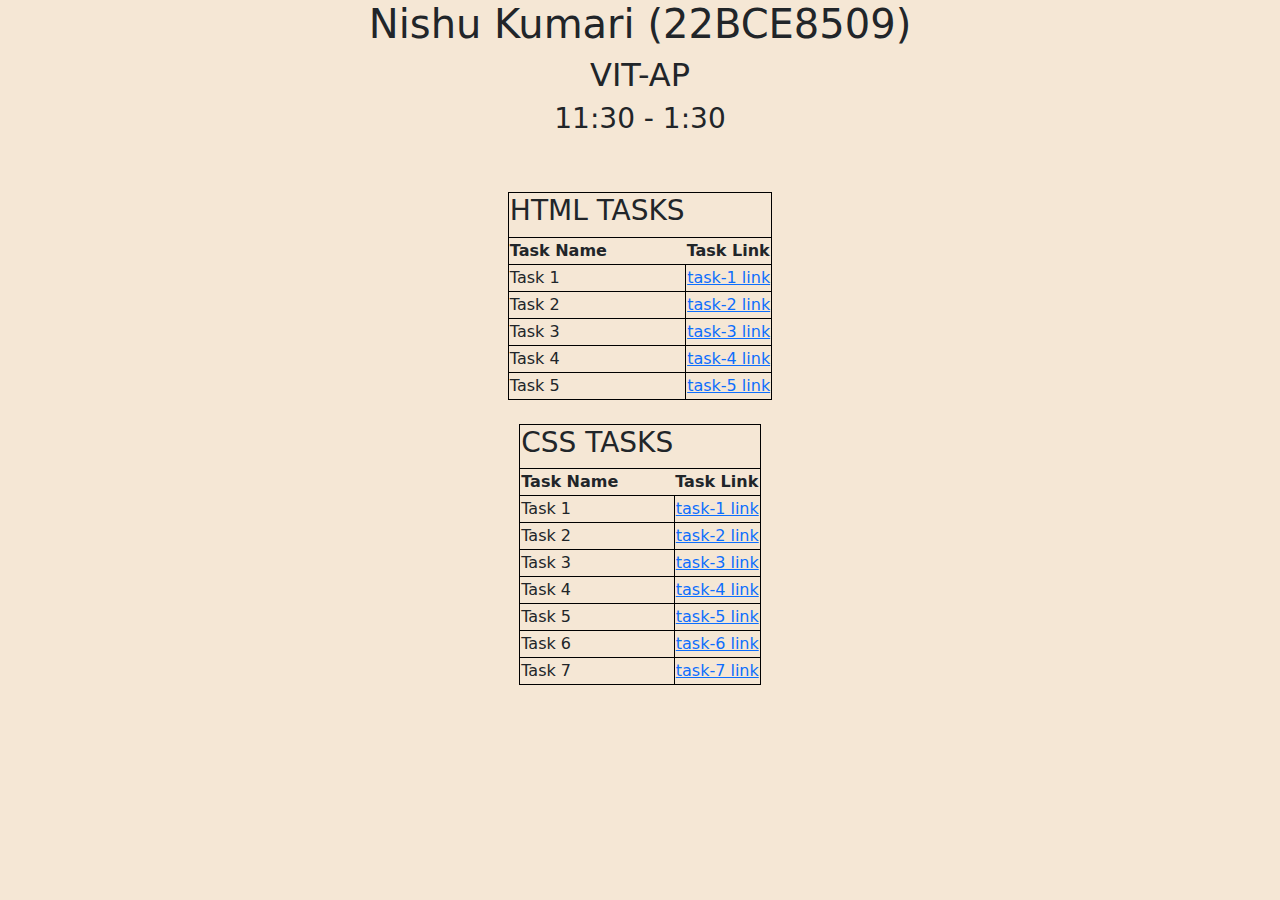
<file: index.html>
<!DOCTYPE html>
<html lang="en">
<head>
    <meta charset="UTF-8">
    <meta name="viewport" content="width=device-width, initial-scale=1.0">
    <title>Nishu Kumari</title>
    <link href="https://cdn.jsdelivr.net/npm/bootstrap@5.3.3/dist/css/bootstrap.min.css"
    rel="stylesheet"
    integrity="sha384-QWTKZyjpPEjISv5WaRU9OFeRpok6YctnYmDr5pNlyT2bRjXh0JMhjY6hW+ALEwIH"
    crossorigin="anonymous">
</head>
<style>
    body{
        background-color: rgb(245, 231, 213);
    }
    div{
        display: flex;
        justify-content: center;
        align-items: center;
    }
    table{
        display: flex;
        justify-content: center;
        font-weight: 500;
    }

    tr,td{
        border: 1px solid black;
    }
</style>
<body>
    <div>
    <h1>Nishu Kumari  (22BCE8509)</h1>
    </div>
    <div>
        <h2>VIT-AP</h2>
    </div>
    <div>
        <h3>11:30 - 1:30</h3>
    </div>
    <br><br>
        <table>
            <tr>
                <th><h3>HTML TASKS</h3></th>
            </tr>
            <tr>
                <th>Task Name</th>
                <th>Task Link</th>
            </tr>
            <tr>
                <td>Task 1</td>
                <td>
                    <a href="htmltasks/task1.html">task-1 link</a>
                </td>
            </tr>
            <tr>
                <td>Task 2</td>
                <td>
                    <a href="htmltasks/task2.html">task-2 link</a>
                </td>
            </tr>
            <tr>
                <td>Task 3</td>
                <td>
                    <a href="htmltasks/task3.html">task-3 link</a>
                </td>
            </tr>
            <tr>
                <td>Task 4</td>
                <td>
                    <a href="htmltasks/task4.html">task-4 link</a>
                </td>
            </tr>
            <tr>
                <td>Task 5</td>
                <td>
                    <a href="htmltasks/task5.html">task-5 link</a>
                </td>
            </tr>
        </table>
    </h5>
    <br>
        <table>
            <tr>
                <th><h3>CSS TASKS</h3></th>
            </tr>
            <tr>
                <th>Task Name</th>
                <th>Task Link</th>
            </tr>
            <tr>
                <td>Task 1</td>
                <td>
                    <a href="csstasks/css1.html">task-1 link</a>
                </td>
            </tr>
            <tr>
                <td>Task 2</td>
                <td>
                    <a href="csstasks/css2.html">task-2 link</a>
                </td>
            </tr>
            <tr>
                <td>Task 3</td>
                <td>
                    <a href="csstasks/css3.html">task-3 link</a>
                </td>
            </tr>
            <tr>
                <td>Task 4</td>
                <td>
                    <a href="csstasks/css4.html">task-4 link</a>
                </td>
            </tr>
            <tr>
                <td>Task 5</td>
                <td>
                    <a href="csstasks/css5.html">task-5 link</a>
                </td>
            </tr>
            <tr>
                <td>Task 6</td>
                <td>
                    <a href="csstasks/css6.html">task-6 link</a>
                </td>
            </tr>
            <tr>
                <td>Task 7</td>
                <td>
                    <a href="csstasks/css7.html">task-7 link</a>
                </td>
            </tr>
        </table>
    </h5>
</body>
</html>

<!-- index.html will come under the tasks folder -->
</file>
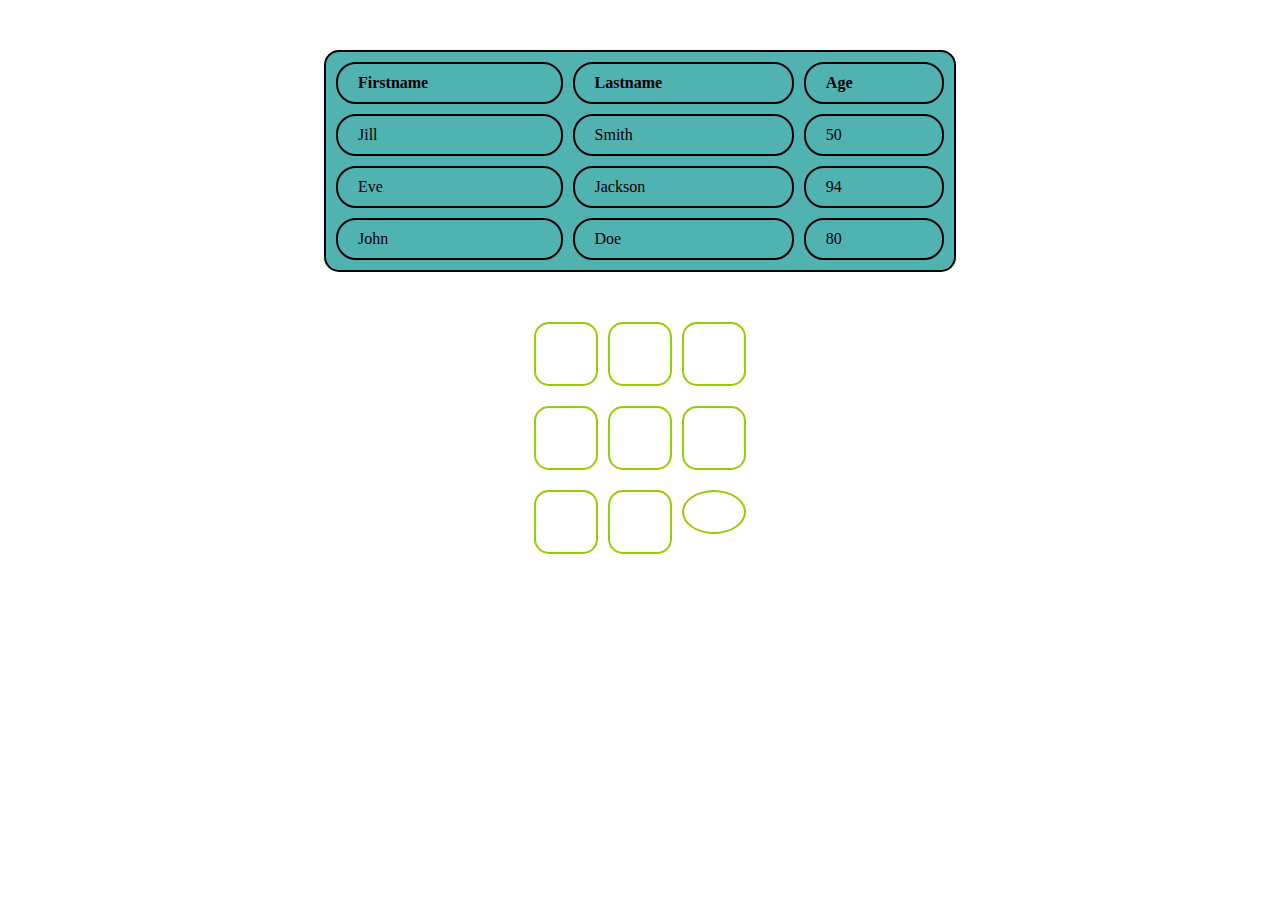
<file: csstasks/css1.html>
<!DOCTYPE html>
<html lang="en">
<head>
    <meta charset="UTF-8">
    <meta name="viewport" content="width=device-width, initial-scale=1.0">
    <title> CSS TASK-1</title>
    <link rel="stylesheet" href="style1.css">
</head>
<body>
    <table>
        <tr>
            <th>Firstname</th>
            <th>Lastname</th>
            <th>Age</th>
        </tr>
        <tr>
            <td>Jill</td>
            <td>Smith</td>
            <td>50</td>
        </tr>
        <tr>
            <td>Eve</td>
            <td>Jackson</td>
            <td>94</td>
        </tr>
        <tr>
            <td>John</td>
            <td>Doe</td>
            <td>80</td>
        </tr>
    </table>
    <div class="box-container">
        <div class="box"></div>
        <div class="box"></div>
        <div class="box"></div>
    </div>

    <div class="box-container">
        <div class="box"></div>
        <div class="box"></div>
        <div class="box"></div>
    </div>
    <div class="box-container">
        <div class="box"></div>
        <div class="box"></div>
        <div class="box oval"></div>
    </div>
    
</body>
</html>
</file>
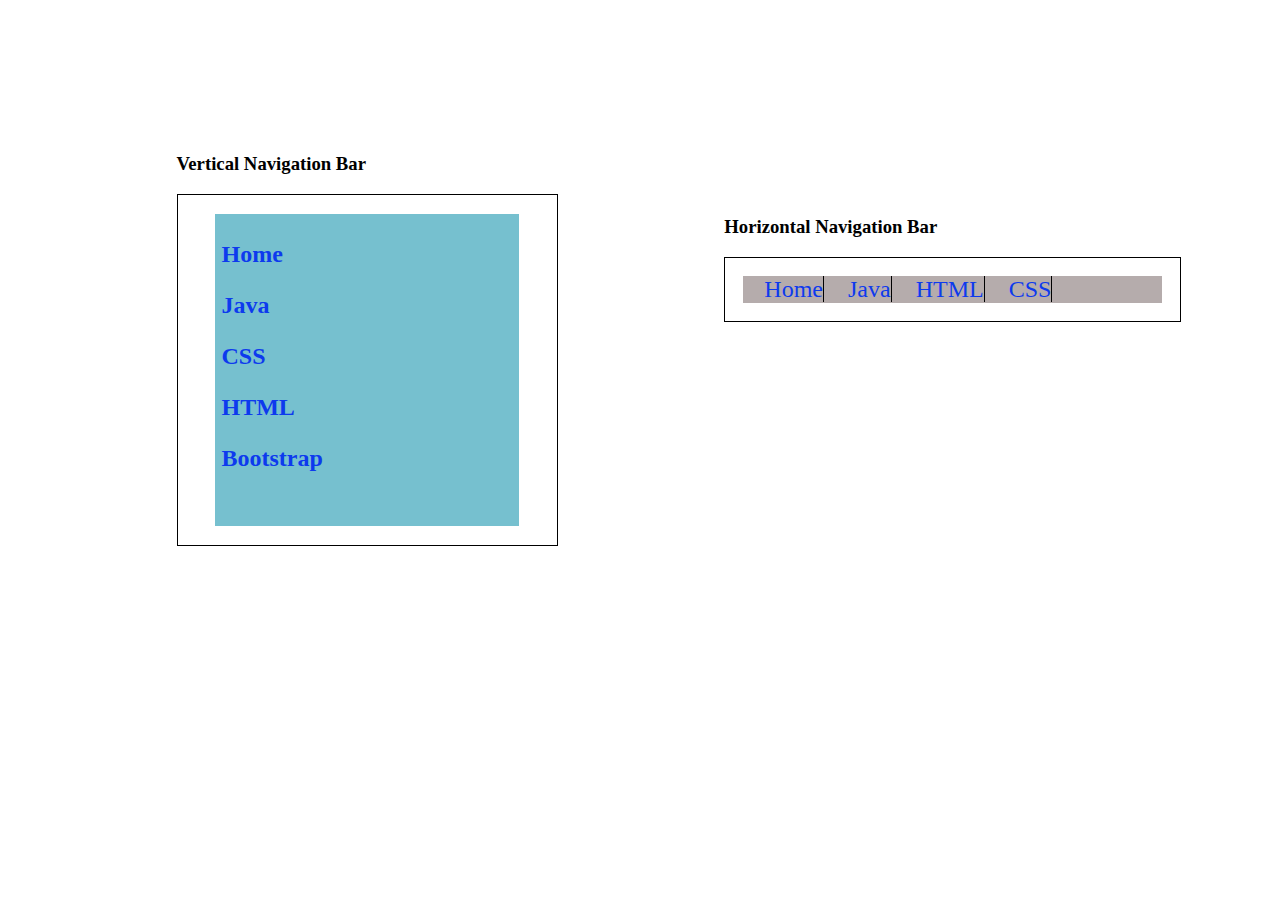
<file: csstasks/css2.html>
<!DOCTYPE html>
<html lang="en">
<head>
    <meta charset="UTF-8">
    <meta name="viewport" content="width=device-width, initial-scale=1.0">
    <title>CSS TASK-2</title>
    <link rel="stylesheet" href="style2.css">
</head>
<body>
    <div id="outer">
        <div id="mid">
            <h3>Vertical  Navigation Bar</h3>
            <div id="inner-div">
                <div id="inner-mid">
                    <div id="inner-most">
                        <p><b>Home</b></p>
                        <p><b>Java</b></p>
                        <p><b>CSS</b></p>
                        <p><b>HTML</b></p>
                        <p><b>Bootstrap</b></p>
                    </div>
                </div>
            </div>
        </div>
        <div id="h">
            <h3>Horizontal Navigation Bar</h3>
            <div id="h1">
                <div id="h2">
                    <div id="h3">
                        <a>Home</a>&nbsp;&nbsp;&nbsp;
                        <a>Java</a>&nbsp;&nbsp;&nbsp;
                        <a>HTML</a>&nbsp;&nbsp;&nbsp;
                        <a>CSS</a>&nbsp;&nbsp;&nbsp;
                    </div>
                </div>
            </div>
        </div>
    </div>
</body>
</html>
</file>
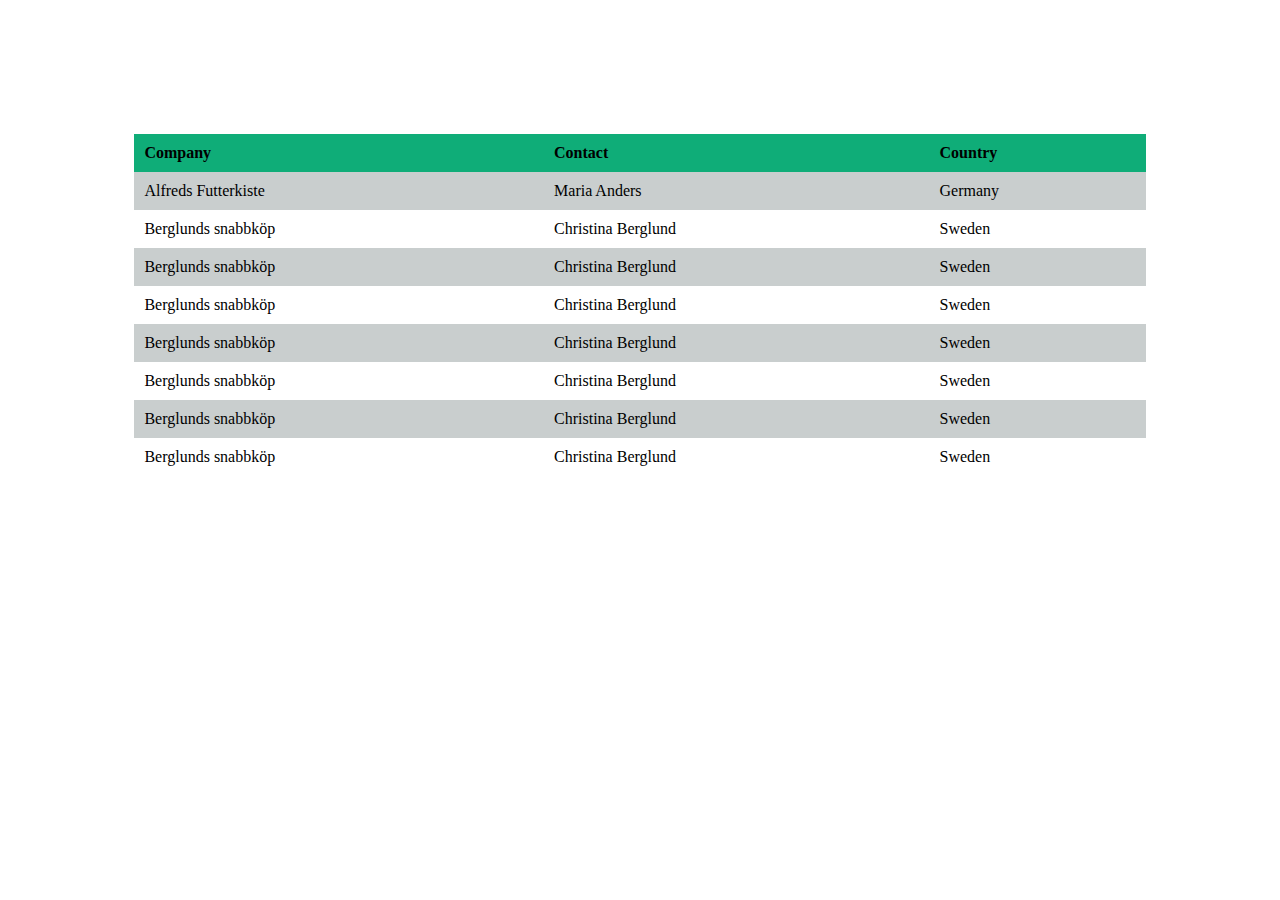
<file: csstasks/css3.html>
<!DOCTYPE html>
<html lang="en">
<head>
    <meta charset="UTF-8">
    <meta name="viewport" content="width=device-width, initial-scale=1.0">
    <title>CSS TASK-3</title>
    <link rel="stylesheet" href="style3.css">
</head>
<body>
  <div>
    <table>
      <tr>
        <th>Company</th>
        <th>Contact</th>
        <th>Country</th>
      </tr>
      <tr>
        <td>Alfreds Futterkiste</td>
        <td>Maria Anders</td>
        <td>Germany</td>
      </tr>
      <tr>
        <td>Berglunds snabbköp</td>
        <td>Christina Berglund</td>
        <td>Sweden</td>
      </tr>
      <tr>
        <td>Berglunds snabbköp</td>
        <td>Christina Berglund</td>
        <td>Sweden</td>
      </tr>
      <tr>
        <td>Berglunds snabbköp</td>
        <td>Christina Berglund</td>
        <td>Sweden</td>
      </tr>
      <tr>
        <td>Berglunds snabbköp</td>
        <td>Christina Berglund</td>
        <td>Sweden</td>
      </tr>
      <tr>
        <td>Berglunds snabbköp</td>
        <td>Christina Berglund</td>
        <td>Sweden</td>
      </tr>
      <tr>
        <td>Berglunds snabbköp</td>
        <td>Christina Berglund</td>
        <td>Sweden</td>
      </tr>
      <tr>
        <td>Berglunds snabbköp</td>
        <td>Christina Berglund</td>
        <td>Sweden</td>
      </tr>
  </table>
  </div>
</body>
</html>
</file>
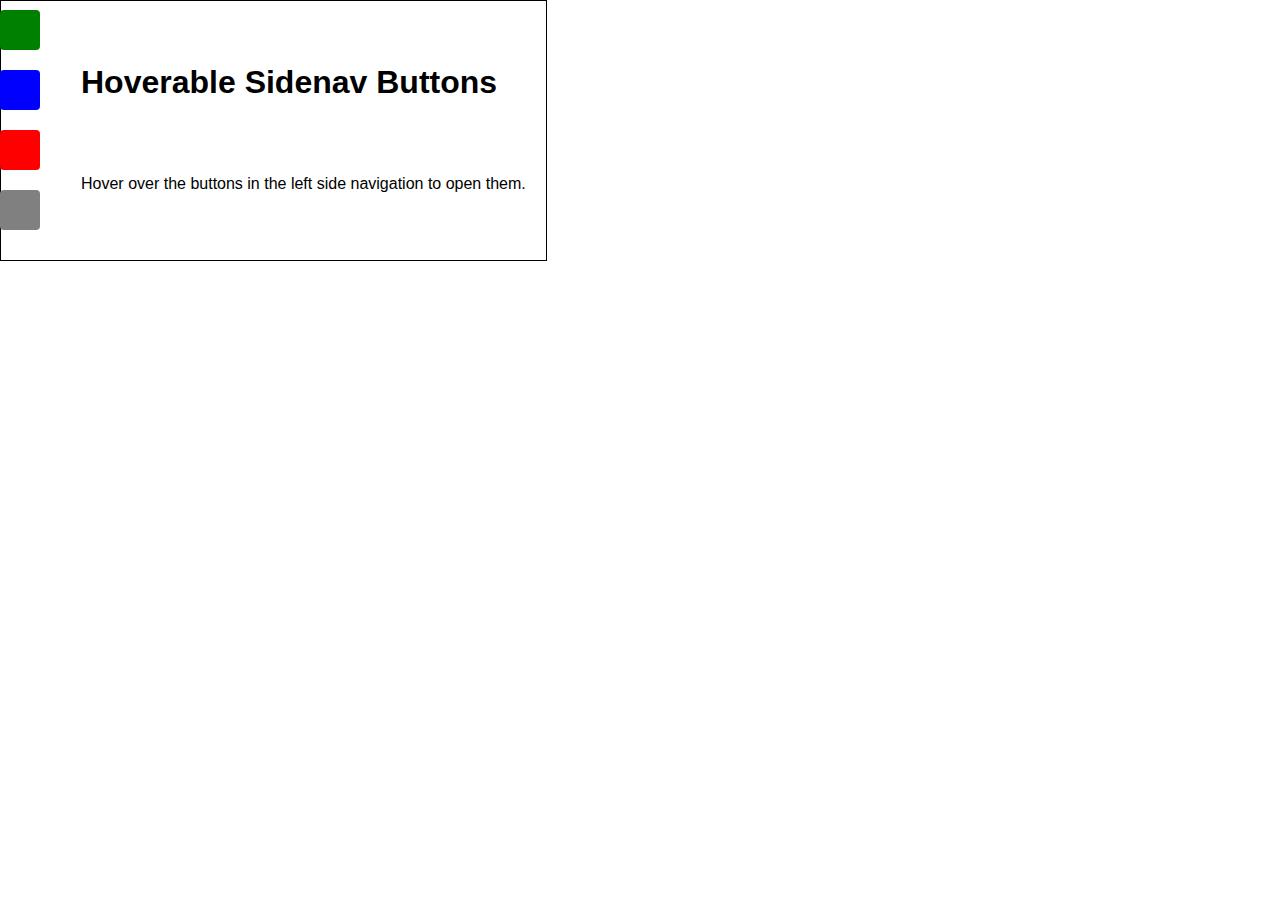
<file: csstasks/css4.html>
<!DOCTYPE html>
<html lang="en">
<head>
    <meta charset="UTF-8">
    <meta name="viewport" content="width=device-width, initial-scale=1.0">
    <title>CSS TASK-4</title>
    <link rel="stylesheet" href="rough.css">
</head>
<body>
  <div id="outer">
    <div>
      <div class="sidenav">
        <a href="#" class="green"></a>
        <a href="#" class="blue"></a>
        <a href="#" class="red"></a>
        <a href="#" class="gray"></a>
      </div>
      <div class="main">
        <h1>Hoverable Sidenav Buttons</h1>
        <p>Hover over the buttons in the left side navigation to open them.</p>
      </div>
    </div>
  </div>
</body>
</html>
</file>
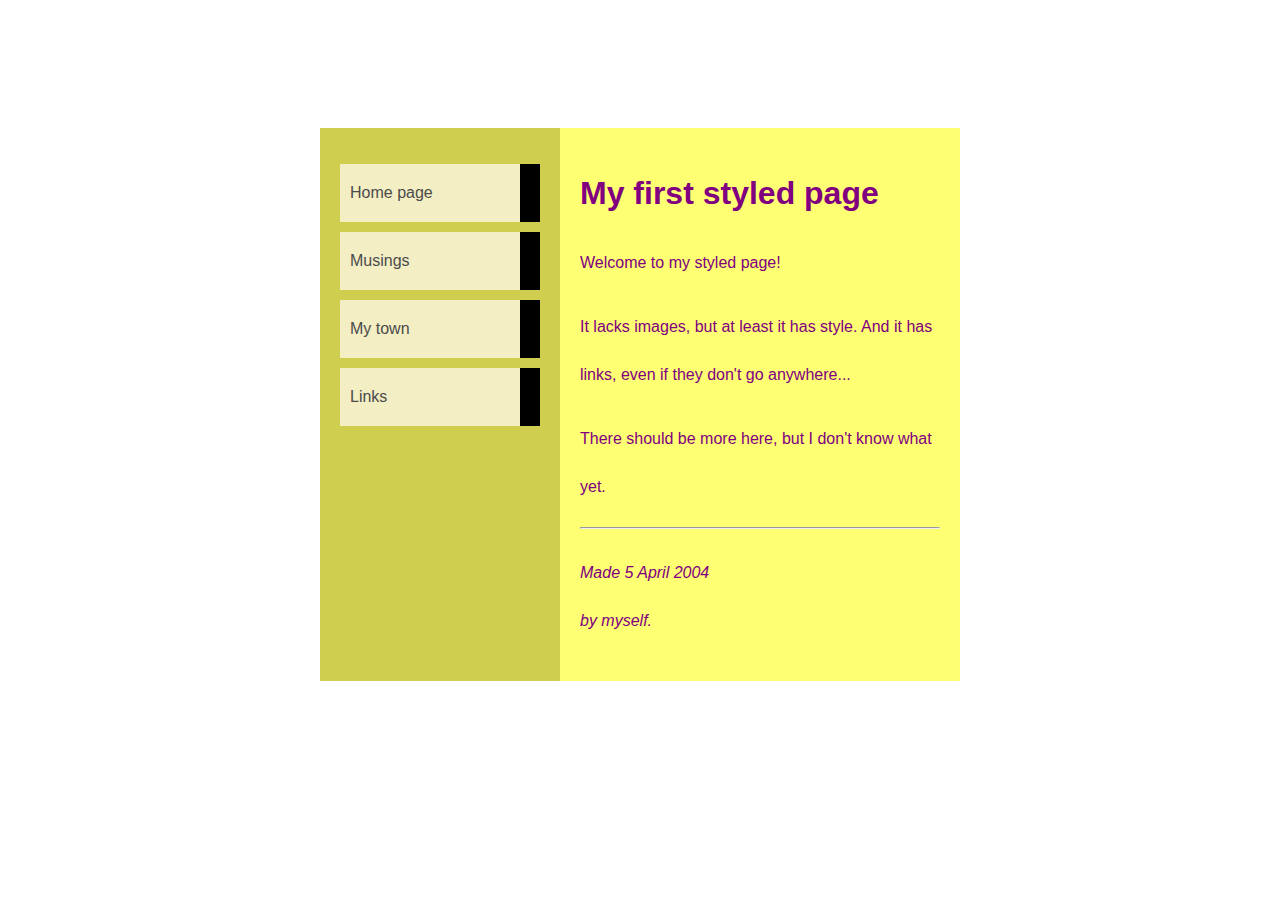
<file: csstasks/css5.html>
<!DOCTYPE html>
<html lang="en">
<head>
    <meta charset="UTF-8">
    <meta name="viewport" content="width=device-width, initial-scale=1.0">
    <title>CSS TASK-5</title>
    <link rel="stylesheet" href="style5.css">
</head>
<body>
    <div class="container">
        <nav class="sidebar">
            <ul>
                <li><a href="#">Home page</a></li>
                <li><a href="#">Musings</a></li>
                <li><a href="#">My town</a></li>
                <li><a href="#">Links</a></li>
            </ul>
        </nav>
        <main class="content">
            <h1>My first styled page</h1>
            <p>Welcome to my styled page!</p>
            <p>It lacks images, but at least it has style. And it has links, even if they don't go anywhere...</p>
            <p>There should be more here, but I don't know what yet.</p>
            <hr>
            <footer>
                <p>Made 5 April 2004<br>by myself.</p>
            </footer>
        </main>
    </div>
</body>
</html>
</file>
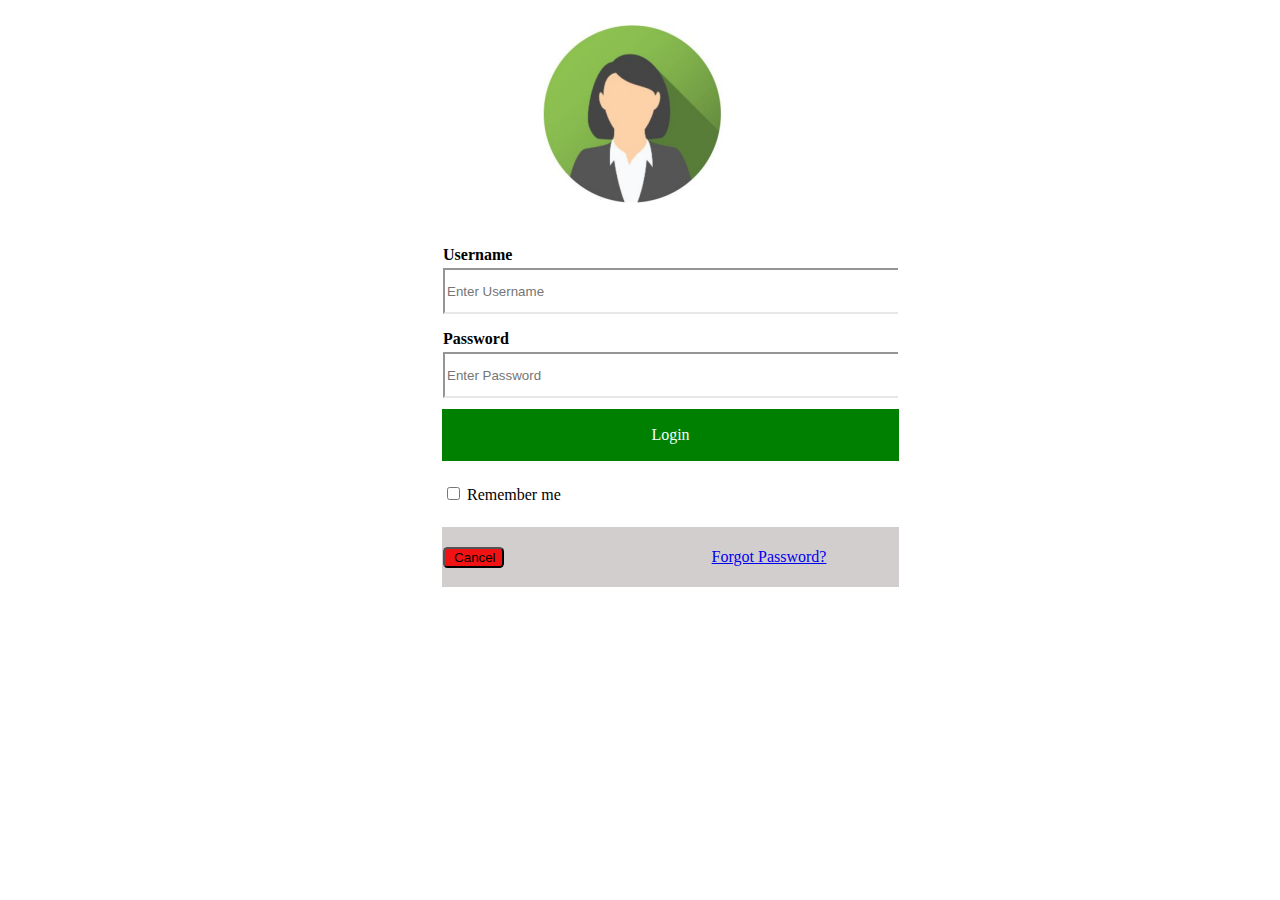
<file: csstasks/css6.html>
<!DOCTYPE html>
<html lang="en">
<head>
  <meta charset="UTF-8">
  <meta name="viewport" content="width=device-width, initial-scale=1.0">
  <title>CSS TASK-6</title>
  <link rel="stylesheet" href="style6.css">
</head>
<body>
  <div id="d">
    <div>
        <img src="./img1.png" alt="error">
      </div>
      <form>
        <table>
          <tr>
            <td><b>Username</b></td>
          </tr>
          <br>
          <tr>
            <td><input placeholder="Enter Username" type="text" size="54" style="height: 40px; border-right: 0cap; border-color:rgb(234, 231, 231) 
            ;" name="user"></td>
          </tr>
          <tr style="margin-bottom: 20px;"><td></td></tr>
          <tr style="margin-bottom: 20px;"><td></td></tr>
          <tr style="margin-bottom: 20px;"><td></td></tr>
          <tr>
            <td><b>Password</b></td>
          </tr>
          <br>
          <tr>
            <td><input placeholder="Enter Password" type="password" size="54" style="height: 40px;border-right: 0cap;border-color:rgb(234, 231, 231);" name="pass"></td>
          </tr>
          <tr style="margin-bottom: 20px;"><td></td></tr>
          <tr style="margin-bottom: 20px;"><td></td></tr>
          <tr id="i">
            <td id="log"><p>Login</p></td>
          </tr>
          <tr style="margin-bottom: 20px;"><td></td></tr>
          <tr style="margin-bottom: 20px;"><td></td></tr>
          <tr style="margin-bottom: 20px;"><td></td></tr>
          <tr style="margin-bottom: 20px;"><td></td></tr>
          <tr style="margin-bottom: 20px;"><td></td></tr>
          <tr >
            <td>
              <label>
                <input type="checkbox" id="checkbox1"> Remember me
              </label>
            </td>
          </tr>
          <tr style="margin-bottom: 20px;"><td></td></tr>
          <tr style="margin-bottom: 20px;"><td></td></tr>
          <tr style="margin-bottom: 20px;"><td></td></tr>
          <tr style="margin-bottom: 20px;"><td></td></tr>
          <tr style="margin-bottom: 20px;"><td></td></tr>
          <tr id="cancel" style="height: 60px;">
            <div>
                <div id="last">
                    <td>
                        <button>Cancel</button>&nbsp;&nbsp;
                        &nbsp;&nbsp;&nbsp;&nbsp;&nbsp;&nbsp;
                        &nbsp;&nbsp;&nbsp;&nbsp;&nbsp;&nbsp;
                        &nbsp;&nbsp;&nbsp;&nbsp;&nbsp;&nbsp;
                        &nbsp;&nbsp;&nbsp;&nbsp;&nbsp;&nbsp;
                        &nbsp;&nbsp;&nbsp;&nbsp;&nbsp;&nbsp;
                        &nbsp;&nbsp;&nbsp;&nbsp;&nbsp;&nbsp;
                        &nbsp;&nbsp;&nbsp;&nbsp;&nbsp;&nbsp;
                        <a href="#">Forgot Password?</a>
                      </td>
                </div>
            </div>
          </tr>
        </table>
      </form>
  </div>
</body>
</html>
</file>
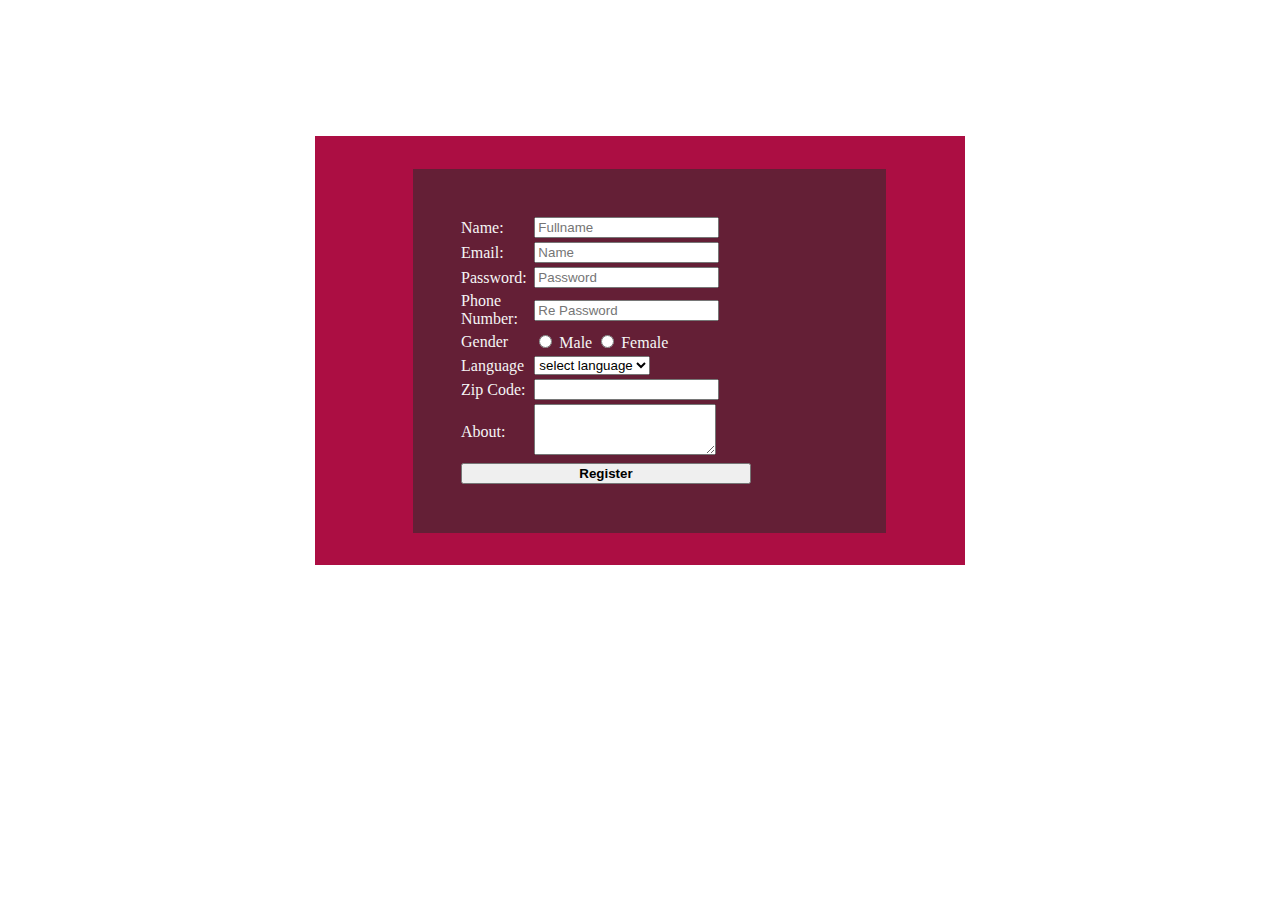
<file: csstasks/css7.html>
<!DOCTYPE html>
<html lang="en">
<head>
    <meta charset="UTF-8">
    <meta name="viewport" content="width=device-width, initial-scale=1.0">
    <title>TASK-4</title>
    <link rel="stylesheet" href="style7.css">
</head>
<body>
    <div id="outer">
        <div id="inner-mid">
            <div id="inner">
                <form>
                    <table>
                        <tr>
                            <td>Name:</td>
                            <td>
                                <input placeholder="Fullname" name="name" type="text">
                            </td>
                        </tr>
            
                        <tr>
                            <td>Email:</td>
                            <td>
                                <input placeholder="Name" name="Username" type="text">
                            </td>
                        </tr>
            
                        <tr>
                            <td>Password:</td>
                            <td>
                                <input placeholder="Password" name="pass" type="password">
                            </td>
                        </tr>
            
                        <tr>
                            <td>Phone Number:</td>
                            <td>
                                <input placeholder="Re Password" name="Pass" type="password">
                            </td>
                        </tr>
                        <tr>
                            <td>Gender</td>
                            <td>
                                <input type="radio" name="gender" value="male"> Male
                                <input type="radio" name="gender" value="female"> Female
                            </td>
                        </tr>
                        <tr>
                            <td>Language</td>
                            <td>
                                <select name="language">
                                    <option value="">select language</option>
                                    <option value="hindi">hindi</option>
                                    <option value="english">english</option>
                                </select>
                            </td>
                        </tr>
                        <tr>
                            <td>Zip Code:</td>
                            <td>
                                <input placeholder=" " name="code" type="number">
                            </td>
                        </tr>
            
                        <tr>
                            <td>About:</td>
                            <td>
                                <label for="Write about yourself.."></label>
                                <textarea name="Write" rows="3" cols="20"></textarea>
                            </td>
                        </tr>
                        <tr>
                            <td>
                                <button><b>Register</b></button>
                            </td>
                        </tr>
                    </table>
                </form>
            </div>
        </div>
    </div>
    
</body>
</html>
</file>
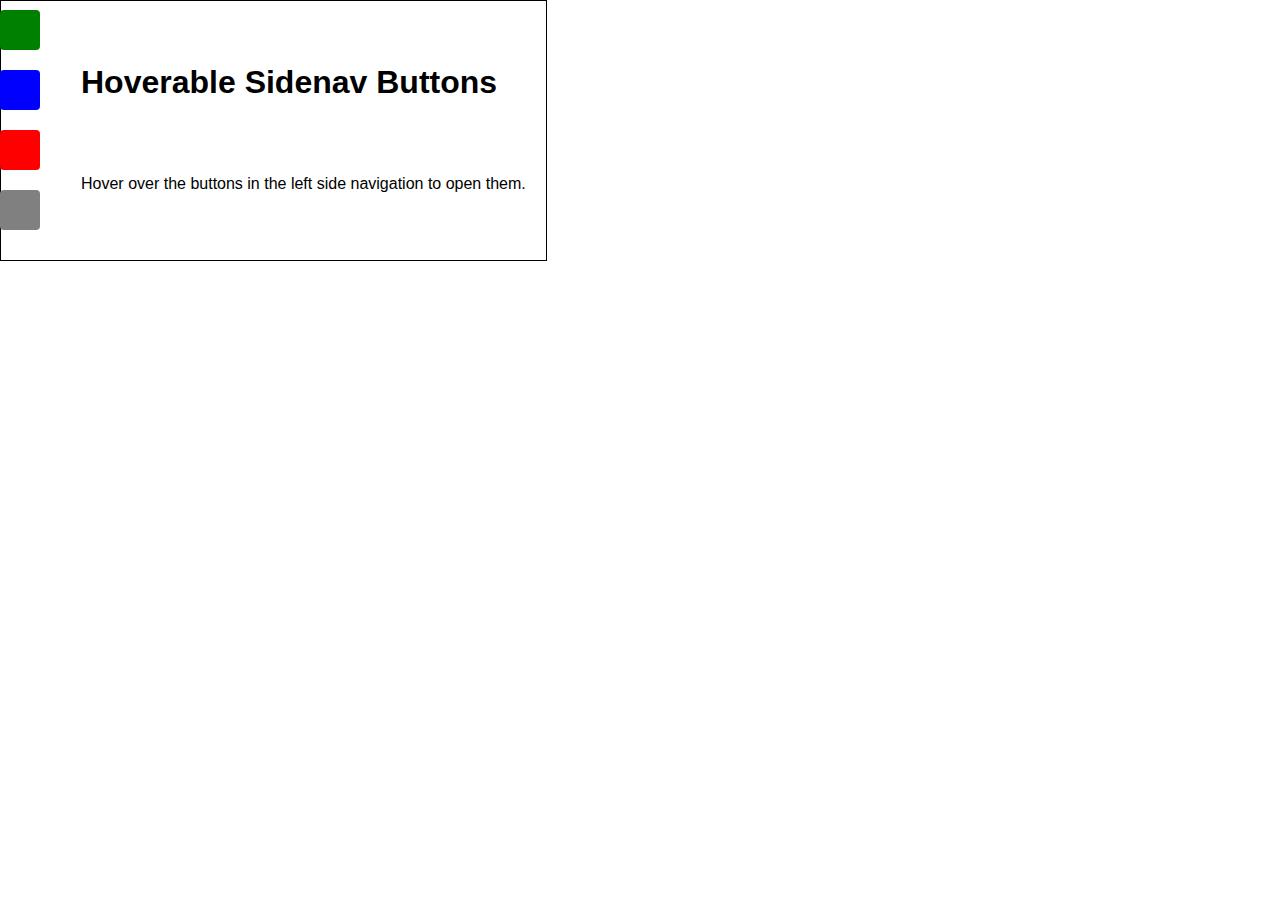
<file: csstasks/rough.html>
<!DOCTYPE html>
<html lang="en">
<head>
    <meta charset="UTF-8">
    <meta name="viewport" content="width=device-width, initial-scale=1.0">
    <title>Hoverable Sidenav Buttons</title>
    <link rel="stylesheet" href="rough.css">
</head>
<body>
  <div id="outer">
    <div>
      <div class="sidenav">
        <a href="#" class="green"></a>
        <a href="#" class="blue"></a>
        <a href="#" class="red"></a>
        <a href="#" class="gray"></a>
      </div>
      <div class="main">
        <h1>Hoverable Sidenav Buttons</h1>
        <p>Hover over the buttons in the left side navigation to open them.</p>
      </div>
    </div>
  </div>
</body>
</html>
</file>
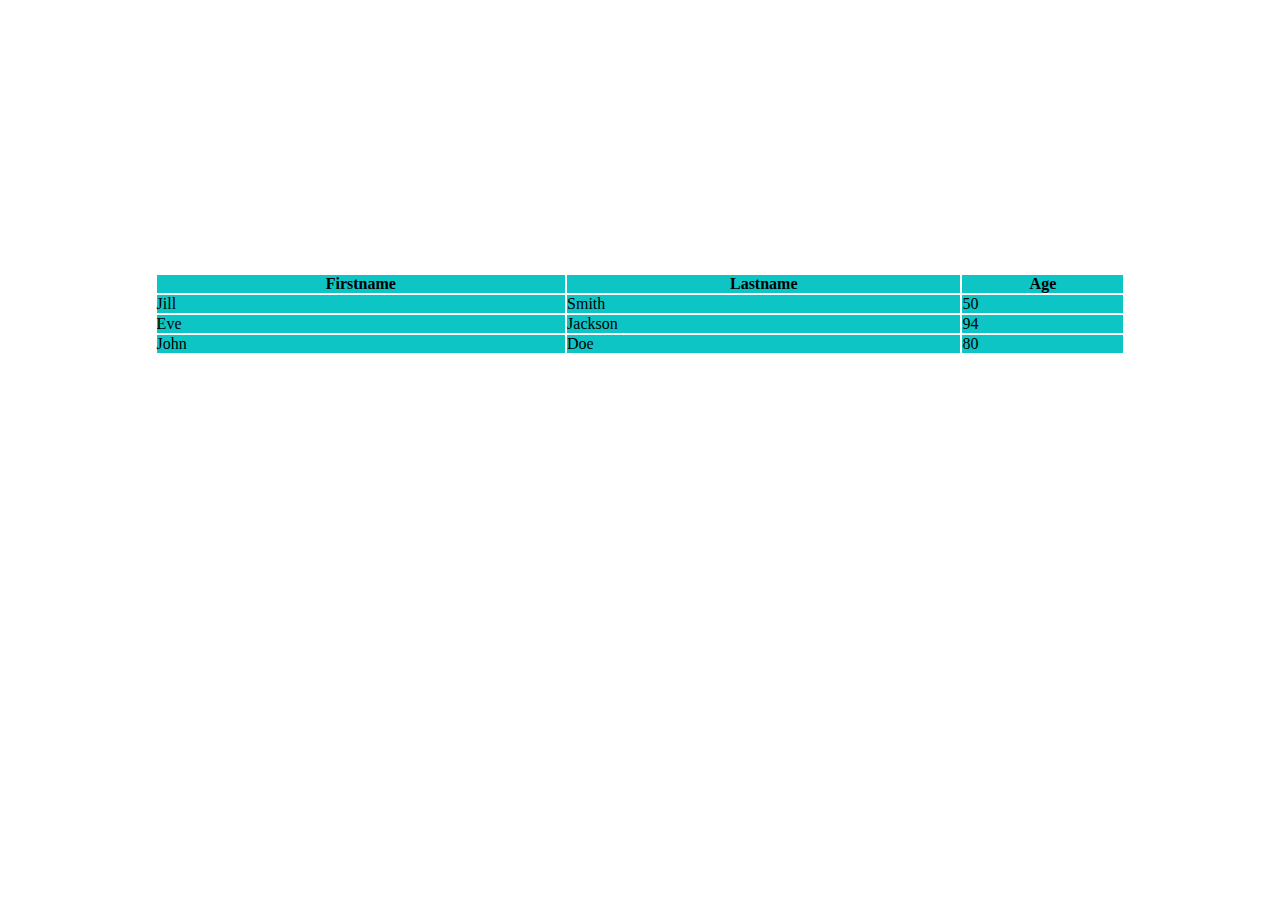
<file: htmltasks/task1.html>
<!DOCTYPE html>
<html lang="en">
<head>
    <meta charset="UTF-8">
    <meta name="viewport" content="width=device-width, initial-scale=1.0">
    <title>TASK-1</title>
</head>
<body>
    <div style="padding-top: 21%;  padding-left: 2%; padding-right: 2%;">
        <table border="1" cellpadding="0" cellspacing="0" bordercolor="white" align="center" height="80%" width="80%" style="background-color: rgb(13, 197, 197);">
            <tr>
                <th>Firstname</th>
                <th>Lastname</th>
                <th>Age</th>
            </tr>
            <tr>
                <td>Jill</td>
                <td>Smith</td>
                <td>50</td>
            </tr>
            <tr>
                <td>Eve</td>
                <td>Jackson</td>
                <td>94</td>
            </tr>
            <tr>
                <td>John</td>
                <td>Doe</td>
                <td>80</td>
            </tr>
        </table>
    </div>
</body>
</html>
</file>
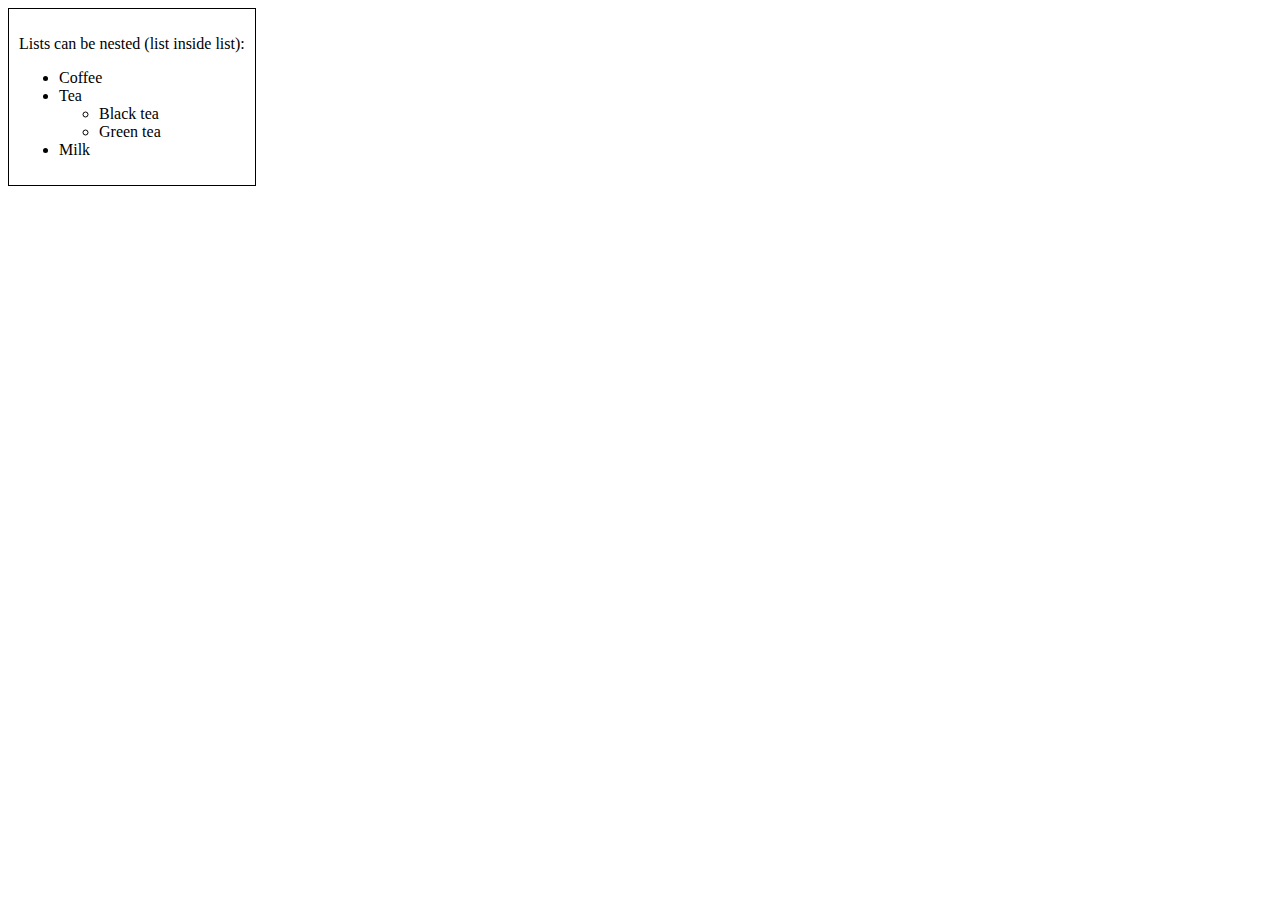
<file: htmltasks/task2.html>
<!DOCTYPE html>
<html lang="en">
<head>
    <meta charset="UTF-8">
    <meta name="viewport" content="width=device-width, initial-scale=1.0">
    <title>TASK-2</title>
</head>
<body style="border: 1px solid black; padding: 10px; width: fit-content;">
    <p>Lists can be nested (list inside list):</p>
    <ul >
        <li>Coffee</li>
        <li>Tea
            <ul>
                <li>Black tea</li>
                <li>Green tea</li>
            </ul>
        </li>
        <li>Milk</li>
    </ul>
</body>
</html>
</file>
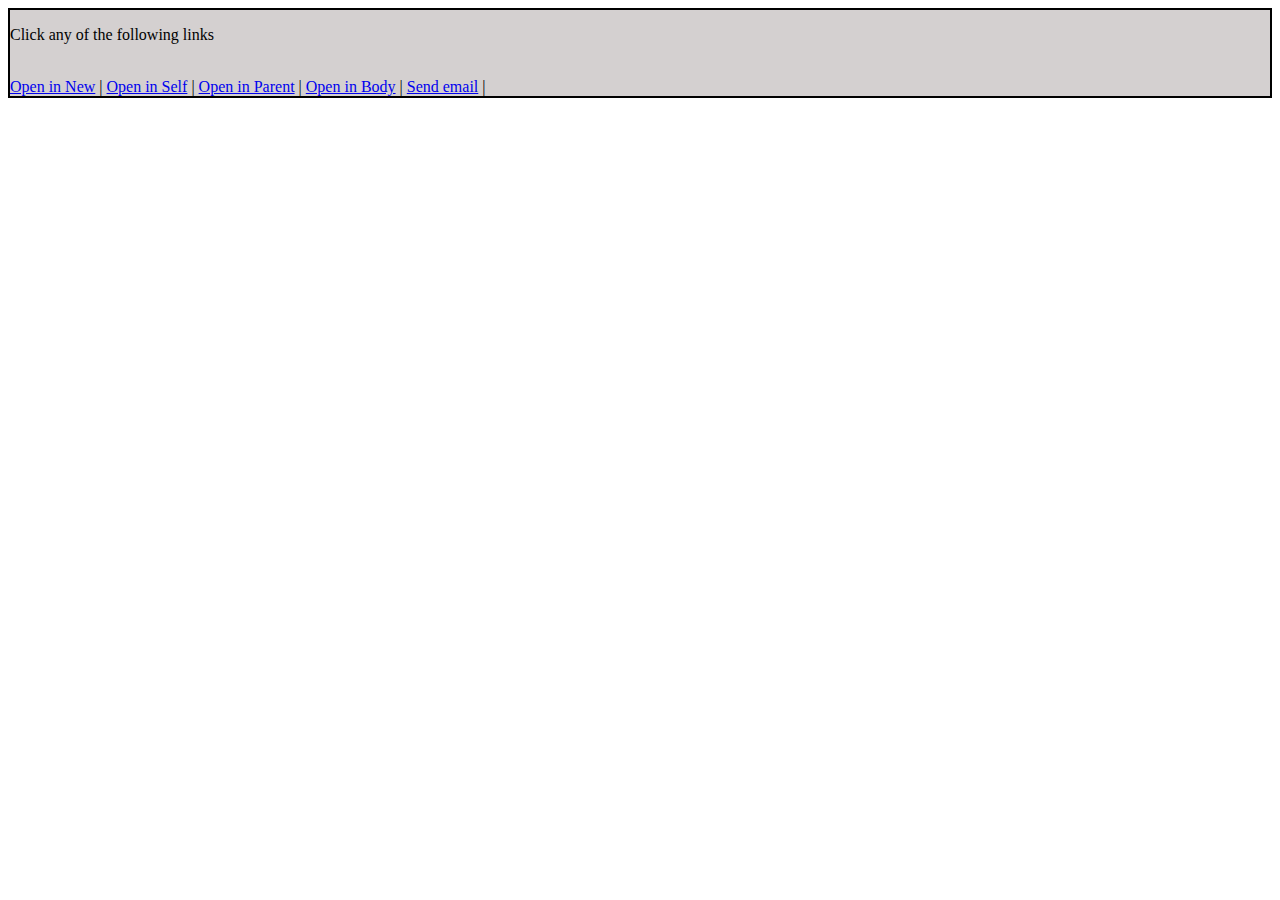
<file: htmltasks/task3.html>
<!DOCTYPE html>
<html lang="en">
<head>
    <meta charset="UTF-8">
    <meta name="viewport" content="width=device-width, initial-scale=1.0">
    <title>TASK-3</title>
</head>
<body>
    <div style="border:2px solid black; background-color: rgb(212, 208, 208);">
        <p>Click any of the following links</p>
        <br>
        <a href="https://www.google.com/search?q=open+in+new&sca_esv=580358c80b5d5430&sxsrf=ADLYWIK5VAsgsUCS3nj_7jN_imzA1Okp9w%3A1718443433349&source=hp&ei=qV1tZu6dE5yRseMPkZODmAw&iflsig=AL9hbdgAAAAAZm1ruRgKaj7fQlYoawETLIf_t0Pc_w9_&ved=0ahUKEwiulqPTpN2GAxWcSGwGHZHJAMMQ4dUDCBU&uact=5&oq=open+in+new&gs_lp=[base64]&sclient=gws-wiz">Open in New</a> |  <a href="https://www.google.com/search?q=open+in+self&sca_esv=580358c80b5d5430&sxsrf=ADLYWIKHGtlTZWFFfs3sB0MQWGxMXCvZFQ%3A1718443440783&ei=sF1tZrqnL7WZseMP8Ku7-AU&ved=0ahUKEwi6v-rWpN2GAxW1TGwGHfDVDl8Q4dUDCBA&uact=5&oq=open+in+self&gs_lp=[base64]&sclient=gws-wiz-serp">Open in Self</a> |  <a href="https://www.google.com/search?q=open+in+parent&sca_esv=580358c80b5d5430&sxsrf=ADLYWIL7GSZsYU8NRtrOxbNxdr-382t9Dg%3A1718443462359&ei=xl1tZv--FY3LseMP9ey5yAU&ved=0ahUKEwj_uY_hpN2GAxWNZWwGHXV2DlkQ4dUDCBA&uact=5&oq=open+in+parent&gs_lp=[base64]&sclient=gws-wiz-serp">Open in Parent</a> |  <a href="https://www.google.com/search?q=open+in+body+html&sca_esv=580358c80b5d5430&sxsrf=ADLYWILRldgNeBV8hnqRYv_nf39HpNXxug%3A1718443505014&ei=8V1tZuFBodex4w_-na-oCQ&ved=0ahUKEwih_rr1pN2GAxWha2wGHf7OC5UQ4dUDCBA&uact=5&oq=open+in+body+html&gs_lp=[base64]&sclient=gws-wiz-serp">Open in Body</a> |  <a href="https://www.google.com/search?q=send+email&sca_esv=580358c80b5d5430&sxsrf=ADLYWIJJSzuj8dK_nT2_gVz6W4HwkgMeDQ%3A1718443513571&ei=-V1tZoy1IpOWseMP1Jmm-Ac&ved=0ahUKEwjMlcX5pN2GAxUTS2wGHdSMCX8Q4dUDCBA&uact=5&oq=send+email&gs_lp=[base64]&sclient=gws-wiz-serp">Send email</a> |
    </div>
</body>
</html>
</file>
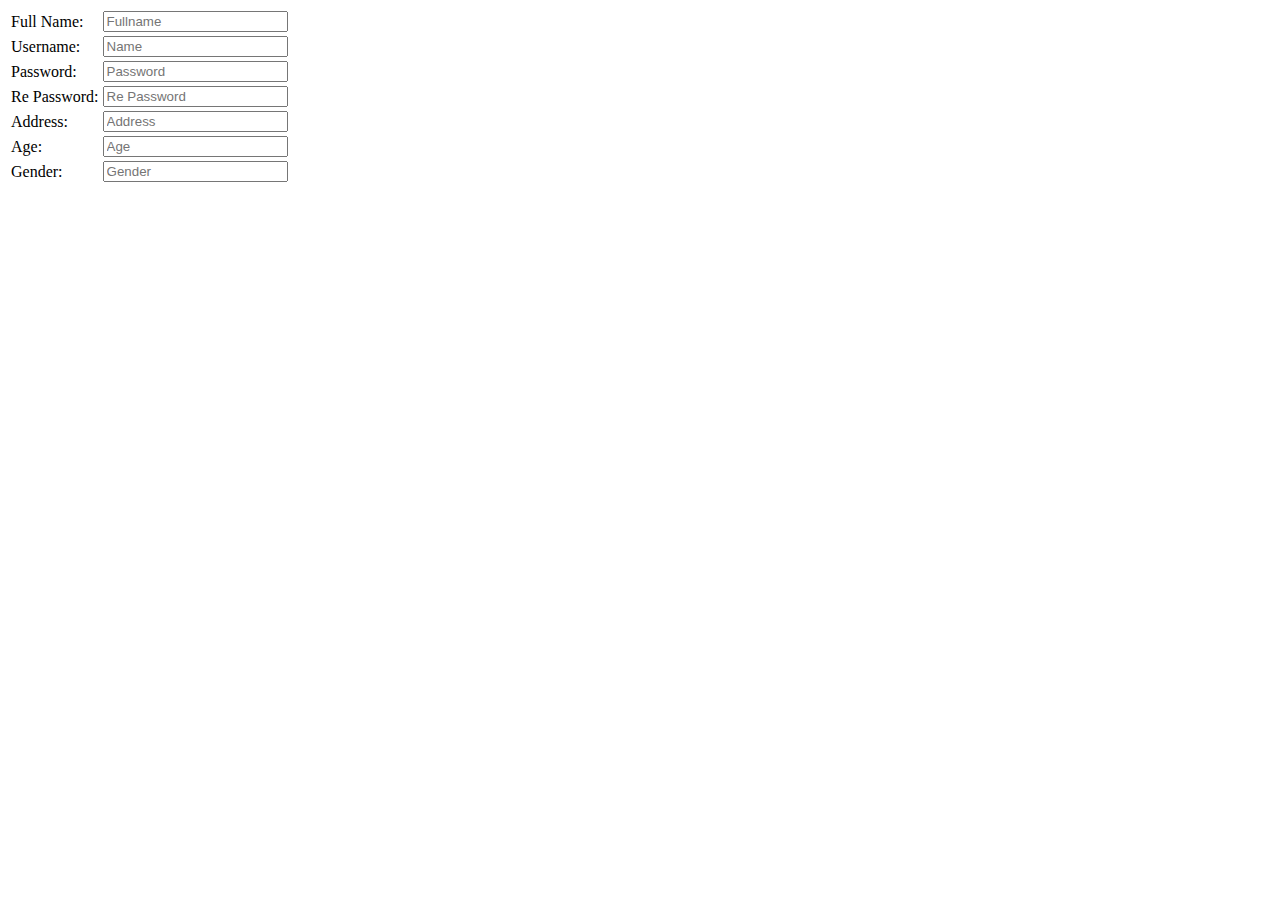
<file: htmltasks/task4.html>
<!DOCTYPE html>
<html lang="en">
<head>
    <meta charset="UTF-8">
    <meta name="viewport" content="width=device-width, initial-scale=1.0">
    <title>TASK-4</title>
</head>
<body>
    <form>
        <table>
            <tr>
                <td>Full Name:</td>
                <td>
                    <input placeholder="Fullname" name="name" type="text">
                </td>
            </tr>

            <tr>
                <td>Username:</td>
                <td>
                    <input placeholder="Name" name="Username" type="text">
                </td>
            </tr>

            <tr>
                <td>Password:</td>
                <td>
                    <input placeholder="Password" name="pass" type="password">
                </td>
            </tr>

            <tr>
                <td>Re Password:</td>
                <td>
                    <input placeholder="Re Password" name="Pass" type="password">
                </td>
            </tr>

            <tr>
                <td>Address:</td>
                <td>
                    <input placeholder="Address" name="address" type="text">
                </td>
            </tr>

            <tr>
                <td>Age:</td>
                <td>
                    <input placeholder="Age" name="age" type="number">
                </td>
            </tr>

            <tr>
                <td>Gender:</td>
                <td>
                    <input placeholder="Gender" name="gender" type="text">
                </td>
            </tr>
        </table>
    </form>
</body>
</html>
</file>
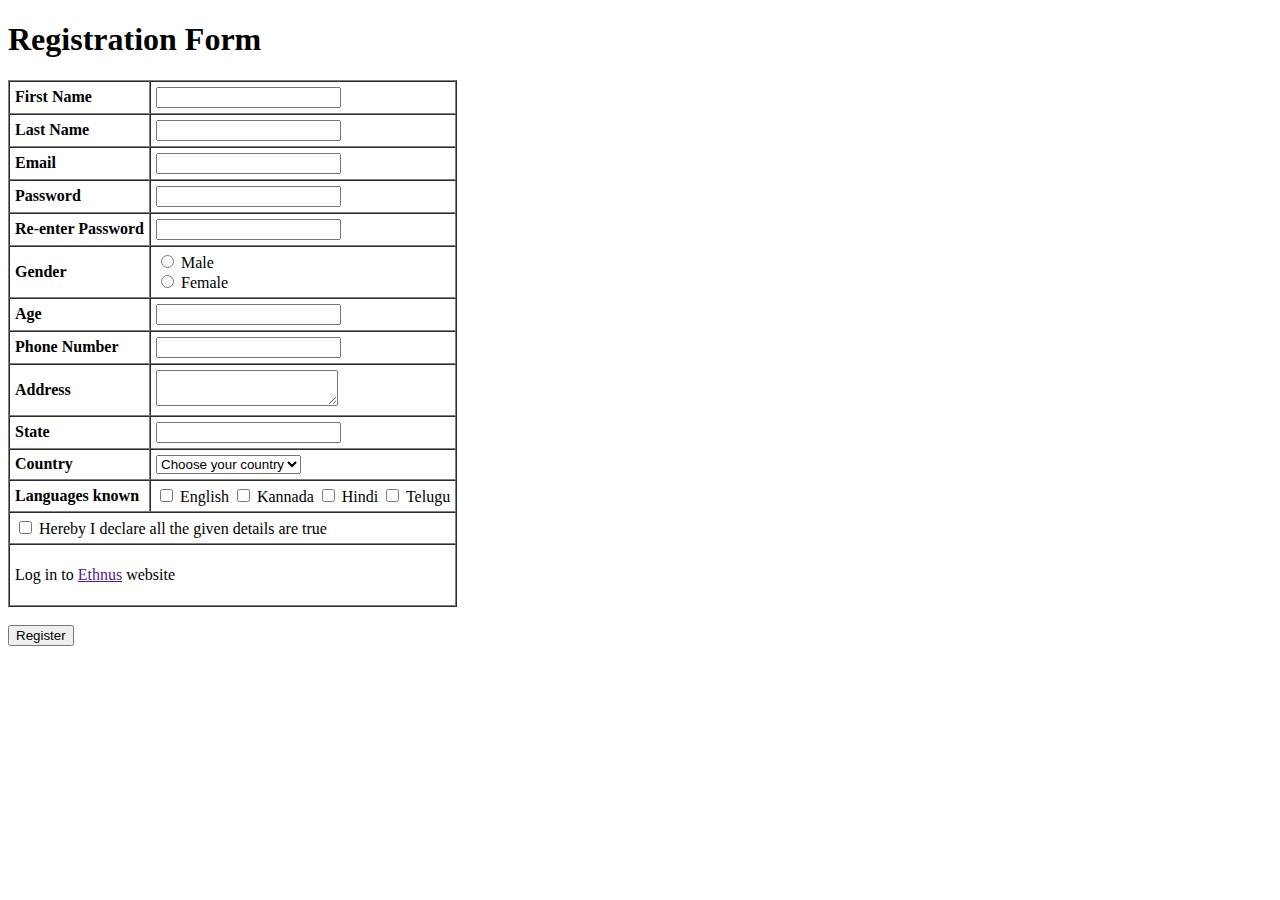
<file: htmltasks/task5.html>
<!DOCTYPE html>
<html lang="en">
<head>
    <meta charset="UTF-8">
    <meta name="viewport" content="width=device-width, initial-scale=1.0">
    <title>TASK-5</title>
</head>
<body>

    <h1>Registration Form</h1>
    <form>
        <table border="1" cellpadding="5" cellspacing="0">
            <tr >
                <td><b>First Name</b></td>
                <td colspan="2"><input type="text" name="fname"></td>
            </tr>
            <tr >
                <td><b>Last Name</b></td>
                <td colspan="2"><input type="text" name="lname"></td>
            </tr>
            <tr>
                <td><b>Email</b></td>
                <td colspan="2"><input type="email" name="email"></td>
            </tr>
            <tr>
                <td><b>Password</b></td>
                <td colspan="2"><input type="password" name="password"></td>
            </tr>
            <tr>
                <td><b>Re-enter Password</b></td>
                <td colspan="2"><input type="password" name="repassword"></td>
            </tr>
            <tr>
                <td><b>Gender</b></td>
                <td colspan="2">
                    <input type="radio" name="gender" value="male"> Male<br>
                    <input type="radio" name="gender" value="female"> Female
                </td>
            </tr>
            <tr>
                <td><b>Age</b></td>
                <td colspan="2"><input type="number" name="age"></td>
            </tr>
            <tr>
                <td><b>Phone Number</b></td>
                <td colspan="2"><input type="tel" name="phone"></td>
            </tr>
            <tr>
                <td><b>Address</b></td>
                <td colspan="2"><textarea name="address"></textarea></td>
            </tr>
            <tr>
                <td><b>State</b></td>
                <td colspan="2"><input type="text" name="state"></td>
            </tr>
            <tr>
                <td><b>Country</b></td>
                <td colspan="2">
                    <select name="country">
                        <option value="">Choose your country</option>
                        <option value="USA">USA</option>
                        <option value="India">India</option>
                        <!-- Add more countries as needed -->
                    </select>
                </td>
            </tr>
            <tr>
                <td><b>Languages known</b></td>
                <td colspan="2">
                    <input type="checkbox" name="languages" value="English"> English
                    <input type="checkbox" name="languages" value="Kannada"> Kannada
                    <input type="checkbox" name="languages" value="Hindi"> Hindi
                    <input type="checkbox" name="languages" value="Telugu"> Telugu
                </td>
            </tr>
            <tr>
                <td colspan="3">
                    <input type="checkbox" name="declare"> Hereby I declare all the given details are true
                </td>
            </tr>
            <tr>
              <td colspan="3">
                  <p>Log in to <a href="">Ethnus</a> website </p>
              </td>
          </tr>
        </table>
    </form>
    <br>
    <button>Register</button>

</body>
</html>
</file>
<file: csstasks/style1.css>
table {
    width: 50%;
    border-collapse: separate;
    border-spacing: 10px;
    margin: 50px auto;
    background-color:rgb(81, 178, 178);
    border:2px solid black;
    border-radius: 15px;
}

th, td {
    padding: 10px 20px;
    text-align: left;
    border: 2px solid black;
    border-radius: 20px;
}


.box-container {
    display: flex;
    flex-wrap: wrap;
    justify-content: center;
    gap: 10px;
    margin-top: 20px;
}

.box {
    width: 60px;
    height: 60px;
    border: 2px solid #99cc00;
    border-radius: 15px;
}

.box.oval {
    width: 60px;
    height: 40px;
    border-radius: 50%;
}
</file>
<file: csstasks/style2.css>
#outer{
    display: flex;
    justify-content: space-evenly;
    padding-right: 10%;
    width: 100%;
    padding-top: 10%;
}

#mid{
    width: 30%;
}

#inner-div{
    border:1px solid black ;
    width: 100%;
}

#inner-mid{
    padding-right: 10%;
    padding-left: 10%;
    padding-bottom: 5%;
    padding-top: 5%;
}

#inner-most{
    color: rgb(13, 58, 238);
    background-color:rgb(118, 192, 207) ;
    padding-bottom: 10%;
    font-size:x-large;
    padding-left: 2%;
    padding-top: 1%;
}
p{
    height: 20%;
}
p:hover{
    background-color: rgb(255, 179, 0);
    color: whitesmoke;
}
a:hover{
    background-color: rgb(134, 123, 123);
    color: whitesmoke;
}

#h{
    padding-top: 5%;
    width: 30%;
}

#h1{
    border: 1px solid black;
    width: 120%;

}
#h2{
    padding-left: 4%;
    padding-right: 4%;
    padding-bottom: 4%;
    padding-top: 4%;
}

#h3{
    padding-left: 5%;
    color: rgb(13,58,238);
    background-color: rgb(181, 172, 172);
    font-size:x-large;
}

a{
    border-right: 1px solid black;
}
</file>
<file: csstasks/style3.css>
div{
  padding-left: 10%;
  padding-right: 10%;
  padding-top: 10%;
}

table {
    width: 100%;  /* Adjust width as needed */
    border-collapse: collapse;
  }
  
  th, td {
    padding: 10px;
    text-align: left;
  }
  
  th {
    background-color: #f2f2f2;
    font-weight: bold;
  }
  
  tr:nth-child(even){
    background-color: rgb(201, 206, 206);
  }

  th{
    background-color: rgb(15, 173, 120);
  }
</file>
<file: csstasks/rough.css>
body {
    margin: 0;
    font-family: Arial, sans-serif;
    display: flex;
}
#outer{
    border: 1px solid black;
    line-height: 500%;
 }

.sidenav {
    width: 5%;
    height: 100vh;
    display: flex;
    flex-direction: column;
    justify-content:baseline;
    align-items:baseline;
    position: fixed;
    left: 0;
    top: 0;
}

.sidenav a {
    display: block;
    width: 40px;
    height: 40px;
    margin: 10px 0;
    text-decoration: none;
    border-radius: 4px;
    transition: width 0.3s ease;
}

.sidenav a:hover {
    width: 100px;
}

.green {
    background-color: green;
}

.blue {
    background-color: blue;
}

.red {
    background-color: red;
}

.gray {
    background-color: gray;
}

.main {
    margin-left: 60px;
    padding: 20px;
}
</file>
<file: csstasks/style5.css>
body {
    font-family: Arial, sans-serif;
    background-color:white;
    margin: 0;
    padding: 0;
    display: flex;
    justify-content: center;
}

.container {
    padding-top: 10%;
    display: flex;
    line-height: 300%;
    display: flex;
    justify-content: center;
    width: 50%;
    border: 1px  ;
}

.sidebar {
    background-color: #d0ce4e;
    width: 200px;
    padding: 20px;
}

.sidebar ul {
    list-style: none;
    padding: 0;
}

.sidebar ul li {
    margin: 10px 0;
}

.sidebar ul li a {
    text-decoration: none;
    color: #4b4b4b;
    background-color: #f3eec4;
    padding: 5px 10px;
    display: block;
    border-right: 20px solid #000000;
    transition: background-color 0.3s ease;
}

.sidebar ul li a:hover {
    background-color: #c2c0a8;
}

.content {
    padding: 20px;
    background-color: #ffff73;
    flex: 1;
}

h1 {
    color: #800080;
}

p {
    color: #800080;
}

footer {
    margin-top: 20px;
    font-style: italic;
}
</file>
<file: csstasks/style6.css>
form{
    width:400px;
}

table{
    width: 100%;
}

#d{
    display: flex;
    justify-content: center;
    align-items: center;
    flex-direction: column;
}

#log{
    display: flex;
    justify-content: center;
    color: azure;
}


#i{
    background-color: green;
}
#d1{
    padding-top: 10;
}
table tr:nth-child(5) {
    line-height: 8px; /* Adjust height as needed */
  }


  #cancel{
    background-color: rgb(211, 206, 206);
  }


  button{
    background-color: rgb(241, 19, 19);
    padding-left: 2%;
    border-radius:0.5cap;

  }
</file>
<file: csstasks/style7.css>
body{
    display: flex;
    justify-content: center;
    padding-top: 10%;
}

#outer{
    background-color: rgb(172, 14, 67);
    width: 650px;
    display: flex;
    justify-content: center;
}

#inner-mid{
    padding-top: 5%;
    padding-bottom: 5%;
    width: 70%;
}

#inner{
    background-color:rgb(100, 31, 54);
    width: 200px;
    color: whitesmoke;
    padding-right: 50%;
    padding-top: 10%;
    padding-bottom: 10%;
    padding-left: 10%;
}

button{
    width: 418%;
}
</file>
